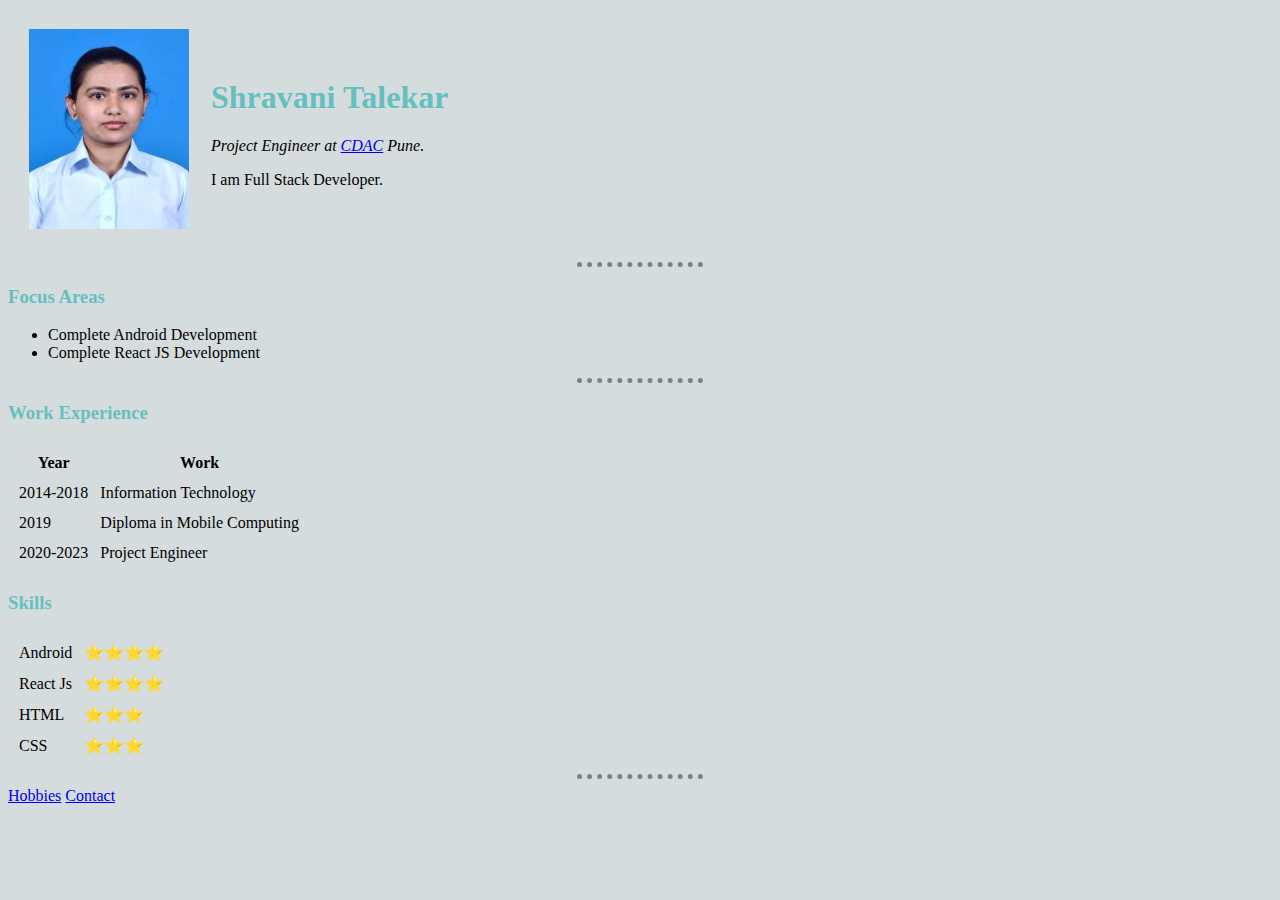
<file: index.html>
<!DOCTYPE html>
<html lang="en">
<head>
    <meta charset="UTF-8">
    <title>Document</title>
    <link rel="stylesheet" href="css/style.css">
</head>
<body >
   <table cellspacing="20">
    <tr>
        <td><img src="images/shra.jpg"/></td>
        <td>
            <h1>Shravani Talekar</h1>
            <p><em>Project Engineer at <a href="https://www.cdac.in/">CDAC</a> Pune.</em></p>
            <p>I am Full Stack Developer.</p>
        </td>
    </tr>
   </table>
   <hr>
   <h3>Focus Areas</h3>
   <ul>
    <li>Complete Android Development</li>
    <li>Complete React JS Development</li>
   </ul>
   <hr>
   <h3>Work Experience</h3>
   <table cellspacing="10">
   <thead>
    <tr>
        <th>Year</th>
        <th>Work</th>
    </tr>
   </thead>
   <tbody>
    <tr>
        <td>2014-2018</td>
        <td>Information Technology</td>
    </tr>
    <tr>
        <td>2019</td>
        <td>Diploma in Mobile Computing</td>
    </tr>
    <tr>
        <td>2020-2023</td>
        <td>Project Engineer</td>
    </tr>
   </tbody>
   </table>
   <h3>Skills</h3>
   <table cellspacing="10">
    <tr>
        <td>Android</td>
        <td>⭐⭐⭐⭐</td>
    </tr>
    <tr>
        <td>React Js</td>
        <td>⭐⭐⭐⭐</td>
    </tr>
    <tr>
        <td>HTML</td>
        <td>⭐⭐⭐</td>
    </tr>
    <tr>
        <td>CSS</td>
        <td>⭐⭐⭐</td>
    </tr>
   </table>
   <hr>
   <a href="hobbies.html">Hobbies</a>
   <a href="contact.html">Contact</a>
</body>
</html>
</file>
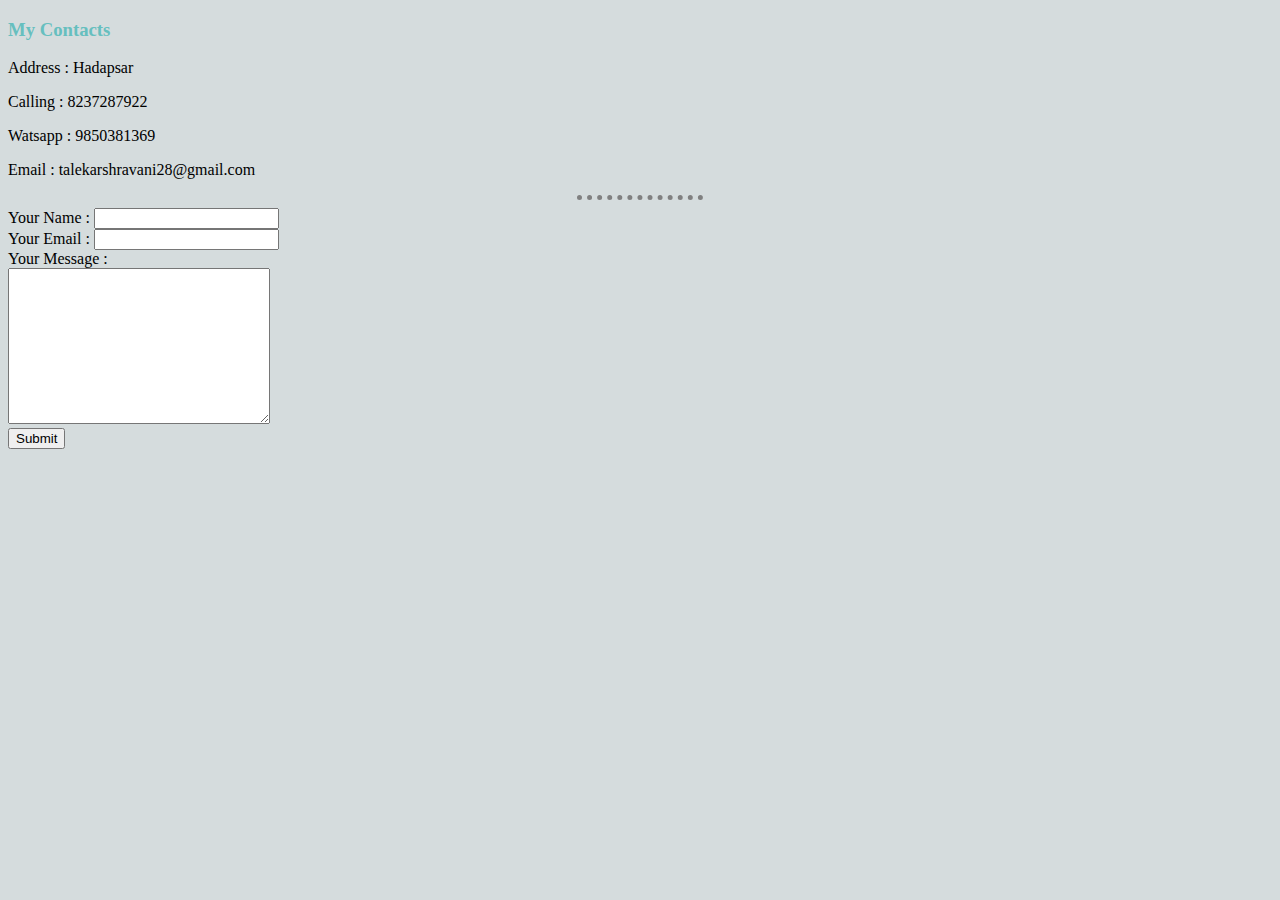
<file: contact.html>
<!DOCTYPE html>
<html lang="en">
<head>
    <meta charset="UTF-8">
    <title>Document</title>
    <link rel="stylesheet" href="css/style.css">
</head>
<body>
    <h3>My Contacts</h3>
    <p>Address : Hadapsar</p>
    <p>Calling : 8237287922</p>
    <p>Watsapp : 9850381369</p>
    <p>Email : talekarshravani28@gmail.com</p>
    <hr>
    <form action="mailto:talekarshravani2809@gmail.com" method="post" enctype="text/plain">
        <label for="">Your Name : </label>
        <input type="text" name="yourName" value=""/><br>
        <label for="">Your Email : </label>
        <input type="email" name="yourEmail" value=""><br>
        <label for="">Your Message : </label><br>
        <textarea name="yourMessage"  cols="30" rows="10"></textarea><br>
        <input type="submit" value="Submit">
    </form>
</body>
</html>
</file>
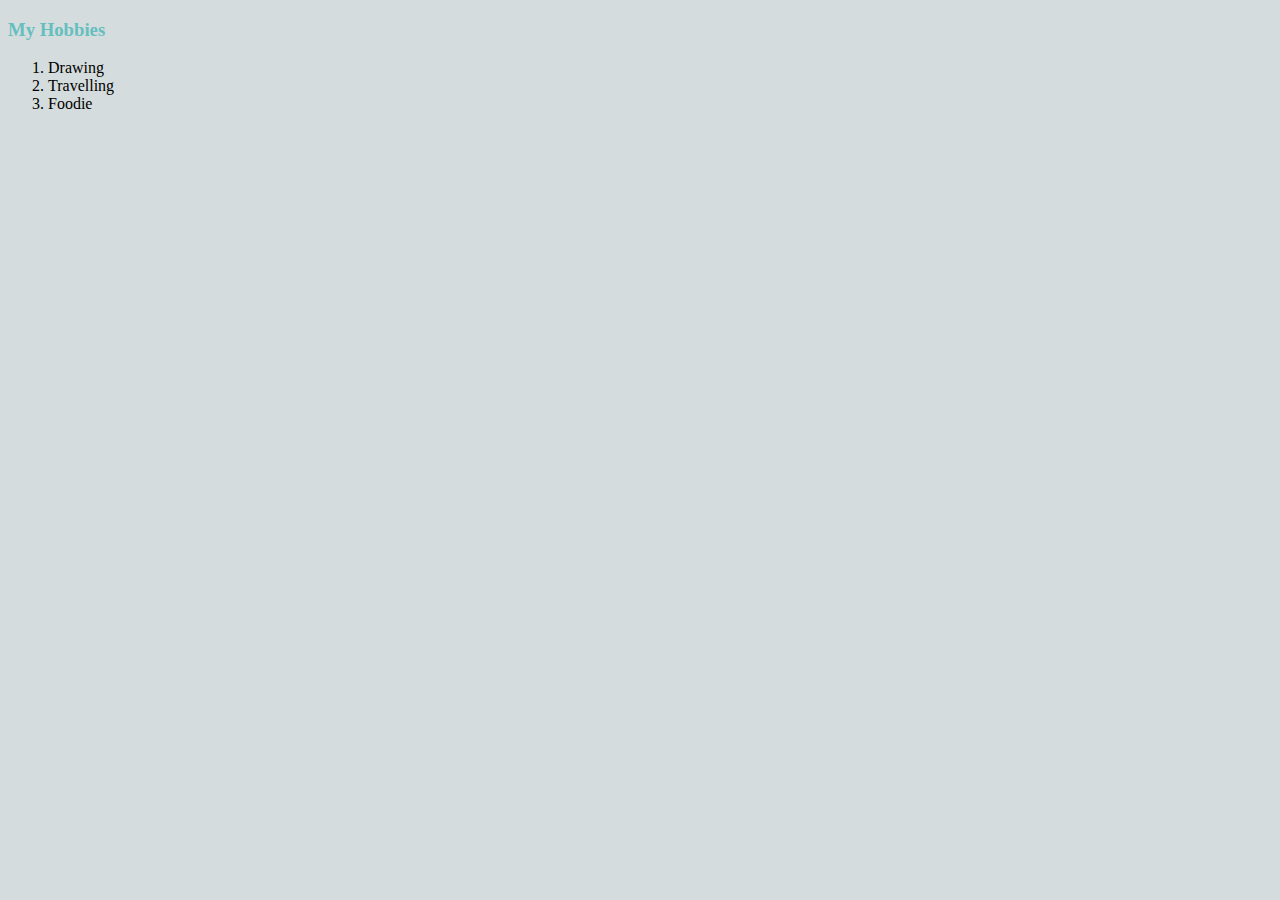
<file: hobbies.html>
<!DOCTYPE html>
<html lang="en">
<head>
    <meta charset="UTF-8">
    <title>Document</title>
    <link rel="stylesheet" href="css/style.css">
</head>
<body>
    <h3>My Hobbies</h3>
    <ol>
        <li>Drawing</li>
        <li>Travelling</li>
        <li>Foodie</li>
    </ol>
</body>
</html>
</file>
<file: css/style.css>
body{
    background-color: rgb(213, 220, 221);
}

h1{
    color: #66BFBF;
}

h3{
    color: #66BFBF;
}

hr{
    border-style: none;
    border-top-style: dotted;
    border-color: gray;
    border-width: 5px;
    width: 10%;
}
</file>
